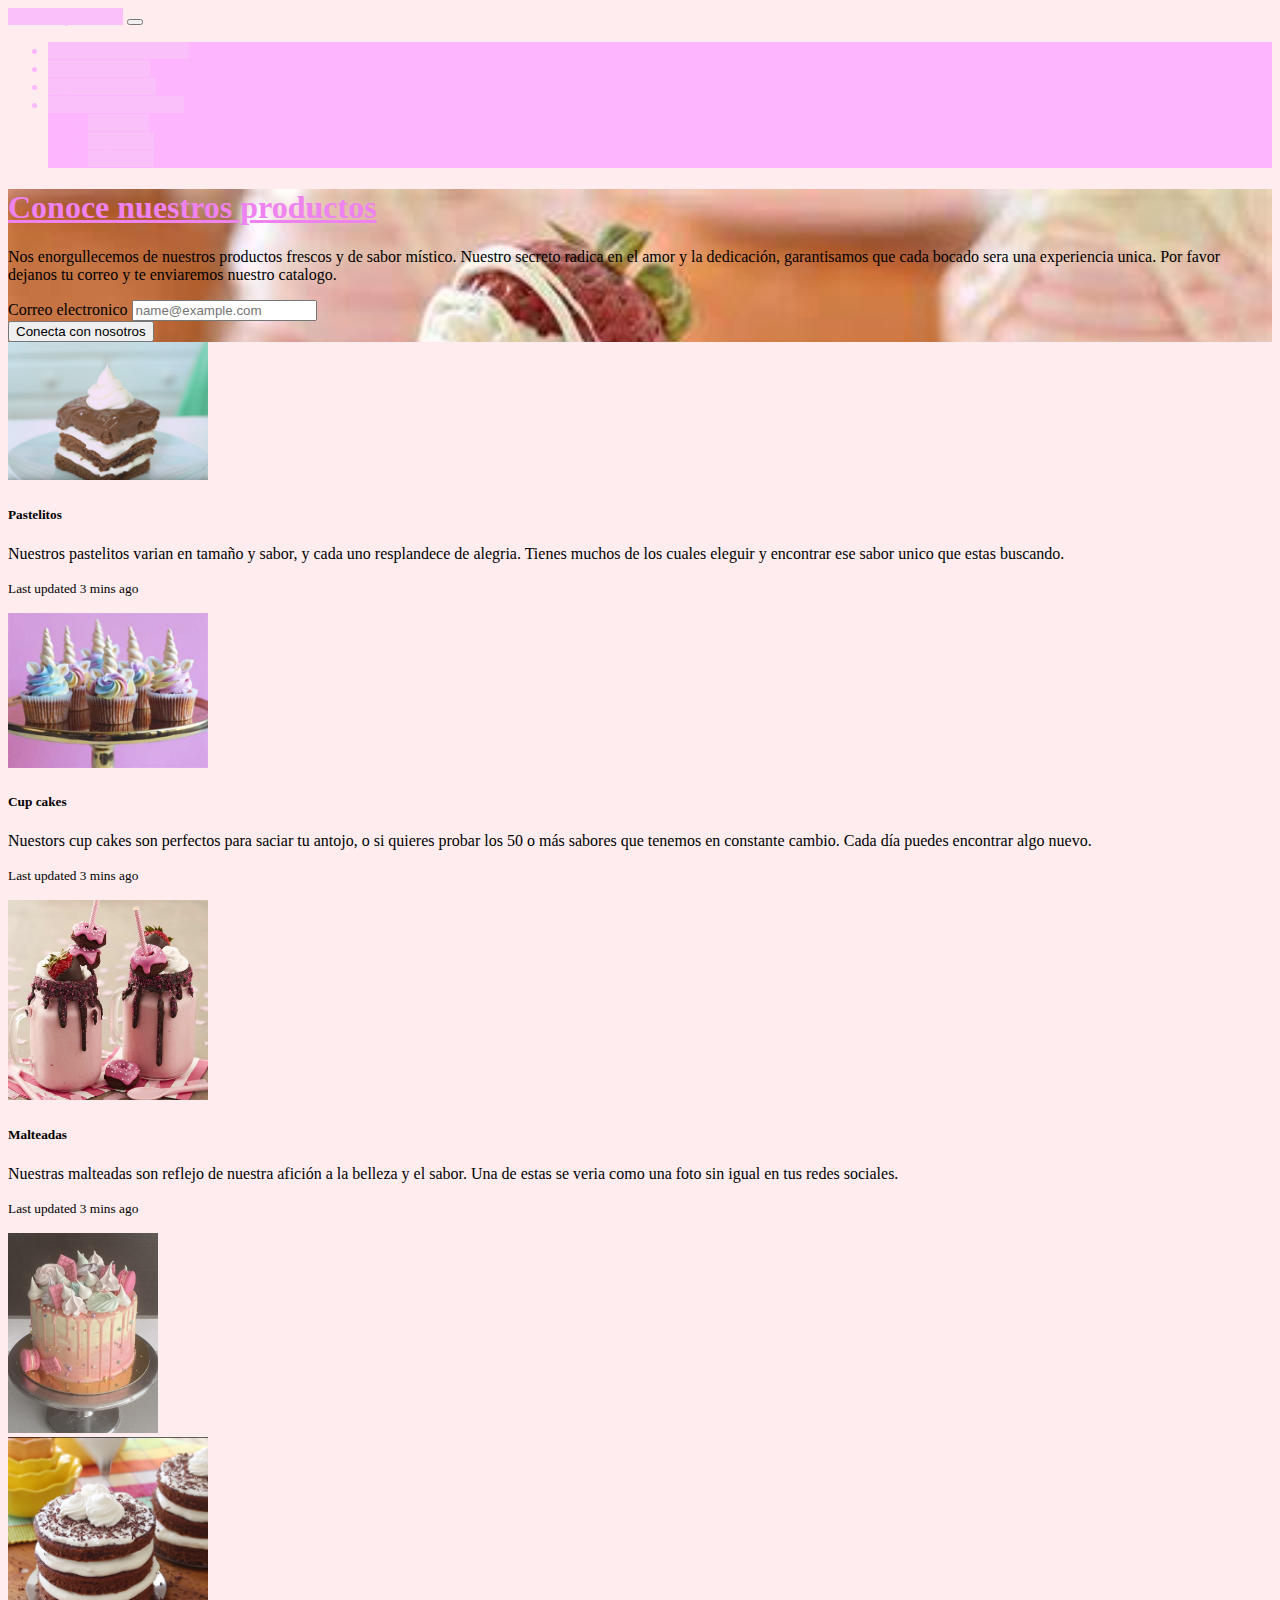
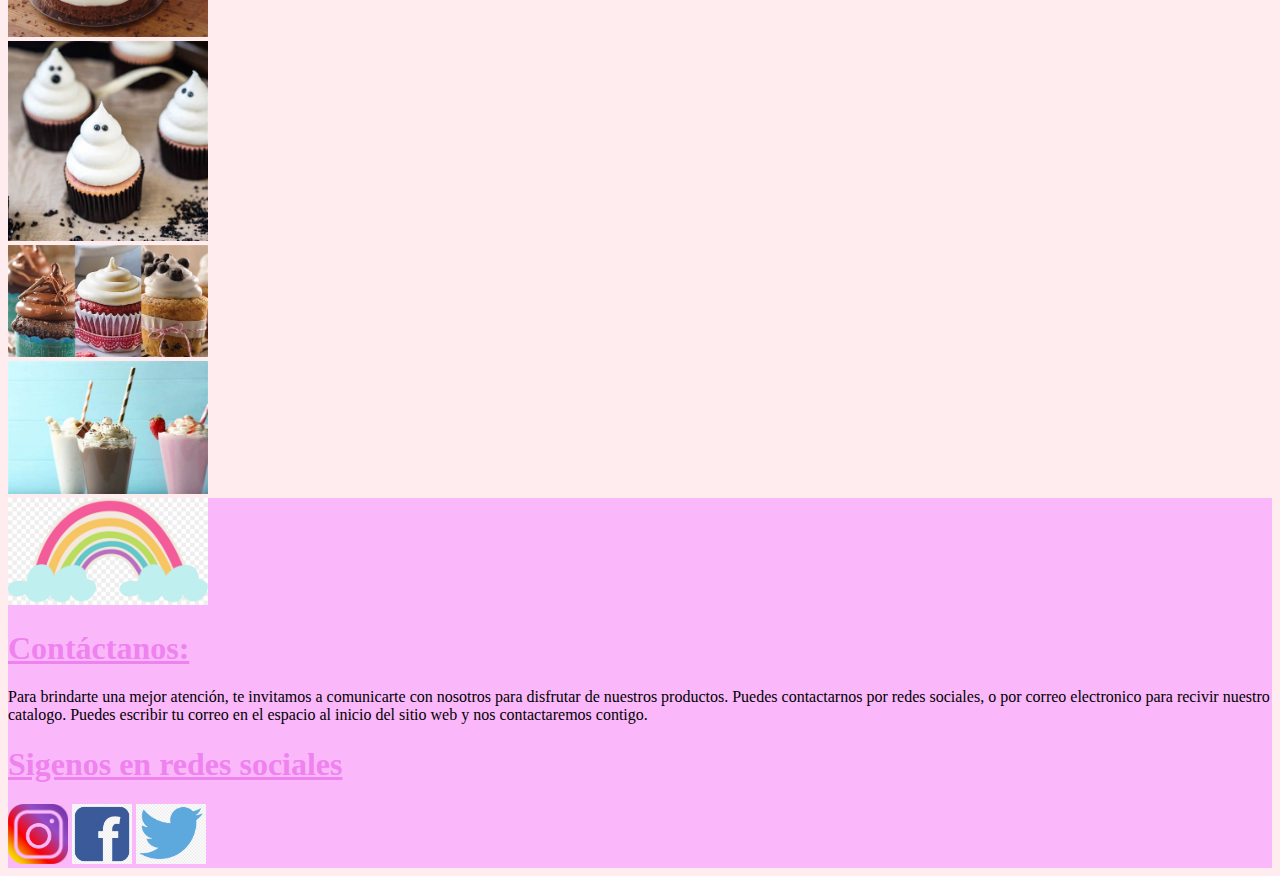
<file: Index.html>
<!DOCTYPE html>
<html lang="en">
<head>
    <meta charset="UTF-8">
    <meta http-equiv="X-UA-Compatible" content="IE=edge">
    <meta name="viewport" content="width=device-width, initial-scale=1.0">
    <title>Primer Proyecto</title>
    <link href="https://cdn.jsdelivr.net/npm/bootstrap@5.2.3/dist/css/bootstrap.min.css" rel="stylesheet" integrity="sha384-rbsA2VBKQhggwzxH7pPCaAqO46MgnOM80zW1RWuH61DGLwZJEdK2Kadq2F9CUG65" crossorigin="anonymous">
<script src="https://cdn.jsdelivr.net/npm/bootstrap@5.2.3/dist/js/bootstrap.bundle.min.js" integrity="sha384-kenU1KFdBIe4zVF0s0G1M5b4hcpxyD9F7jL+jjXkk+Q2h455rYXK/7HAuoJl+0I4" crossorigin="anonymous"></script>
    <link rel="stylesheet" href="styles.css" />
    <meta name="viewport" content="width=device-width", initial-scale=1.0>
</head>
<body>
    <header>
        <nav class="navbar navbar-expand-lg bg-light">
            <div class="container-fluid">
              <a class="navbar-brand" href="#">Arcoíris y colores</a>
              <button class="navbar-toggler" type="button" data-bs-toggle="collapse" data-bs-target="#navbarNavDropdown" aria-controls="navbarNavDropdown" aria-expanded="false" aria-label="Toggle navigation">
                <span class="navbar-toggler-icon"></span>
              </button>
              <div class="collapse navbar-collapse" id="navbarNavDropdown">
                <ul class="navbar-nav">
                  <li class="nav-item">
                    <a class="nav-link active" aria-current="page" href="#">Donde nos encuentras</a>
                  </li>
                  <li class="nav-item">
                    <a class="nav-link" href="#">Nuestra historia</a>
                  </li>
                  <li class="nav-item">
                    <a class="nav-link" href="#">Sigenos en redes</a>
                  </li>
                  <li class="nav-item dropdown">
                    <a class="nav-link dropdown-toggle" href="#" role="button" data-bs-toggle="dropdown" aria-expanded="false">
                      Los colores del sabor
                    </a>
                    <ul class="dropdown-menu">
                      <li><a class="dropdown-item" href="#">Pastelitos</a></li>
                      <li><a class="dropdown-item" href="#">Cup cakes</a></li>
                      <li><a class="dropdown-item" href="#">Malteadas</a></li>
                    </ul>
                  </li>
                </ul>
              </div>
            </div>
          </nav>
    </header>
    <div class="p-5 mb-4 bg-light rounded-3" style="background-image: url(Cup\ cake\ de\ entrada.jpg); background-size: 100%;">
        <div class="container-fluid py-5">
          <h1 class="display-5 fw-bold">Conoce nuestros productos</h1>
          <p class="col-md-8 fs-4">
            Nos enorgullecemos de nuestros productos frescos y de sabor místico. Nuestro secreto radica en el amor y la dedicación, garantisamos que cada bocado sera una experiencia unica. Por favor dejanos tu correo y te enviaremos nuestro catalogo.
          </p>
          <div class="row">
            <div class="col-2">
              <label for="exampleFormControlInput1" class="form-label"
                >Correo electronico</label
              >
              <input
                type="email"
                class="form-control"
                id="exampleFormControlInput1"
                placeholder="name@example.com"
              />
            </div>
            <div class="col-10">
              <button class="btn btn-primary btn-lg" type="button">
                Conecta con nosotros
              </button>
            </div>
          </div>
        </div>
      </div>
      <div class="card-group">
        <div class="card">
          <img src="Pastelitos 1.png" class="card-img-top" alt="...">
          <div class="card-body">
            <h5 class="card-title">Pastelitos</h5>
            <p class="card-text">Nuestros pastelitos varian en tamaño y sabor, y cada uno resplandece de alegria. Tienes muchos de los cuales eleguir y encontrar ese sabor unico que estas buscando.</p>
            <p class="card-text"><small class="text-muted">Last updated 3 mins ago</small></p>
          </div>
        </div>
        <div class="card">
          <img src="Cup cakes 1.jfif" class="card-img-top" alt="...">
          <div class="card-body">
            <h5 class="card-title">Cup cakes</h5>
            <p class="card-text">Nuestors cup cakes son perfectos para saciar tu antojo, o si quieres probar los 50 o más sabores que tenemos en constante cambio. Cada día puedes encontrar algo nuevo.</p>
            <p class="card-text"><small class="text-muted">Last updated 3 mins ago</small></p>
          </div>
        </div>
        <div class="card">
          <img src="Malteadas 1.jfif" class="card-img-top" alt="...">
          <div class="card-body">
            <h5 class="card-title">Malteadas</h5>
            <p class="card-text">Nuestras malteadas son reflejo de nuestra afición a la belleza y el sabor. Una de estas se veria como una foto sin igual en tus redes sociales.</p>
            <p class="card-text"><small class="text-muted">Last updated 3 mins ago</small></p>
          </div>
        </div>
      </div>
      <div 2 class="container text-center">
        <div class="row row-cols-5">
          <div class="col"><img src="Pastelito 3.jpg" alt=""></div>
          <div class="col"><img src="Pastelitos 2.png" alt=""></div>
          <div class="col"><img src="cup cakes 3.jpg" alt=""></div>
          <div class="col"><img src="cup cakes 2.jfif" alt=""></div>
          <div class="col"><img src="malteadas 3.jpg" alt=""></div>
        </div>
      </div>
</body>
<footer>
  <div class="container text-center">
    <div class="row">
      <div class="col">
        <img src="Arcoiris.jpg" alt="">
      </div>
      <div class="col">
        <h1>Contáctanos:</h1>
        Para brindarte una mejor atención, te invitamos a comunicarte con nosotros para disfrutar de nuestros productos.
        Puedes contactarnos por redes sociales, o por correo electronico para recivir nuestro catalogo. Puedes escribir tu correo en el espacio al inicio del sitio web y nos contactaremos contigo.
      </div>
      <div class="col">
        <h1>Sigenos en redes sociales</h1>
        <img src="instagramlogopng.webp" alt=""; style="height: 60px;">
        <img src="facebooklogo.png" alt=""; style="height: 60px;">
        <img src="twiitter 2.jpg" alt=""; style="height: 60px;">
      </div>
    </div>
  </div>
</footer>
</html>
</file>
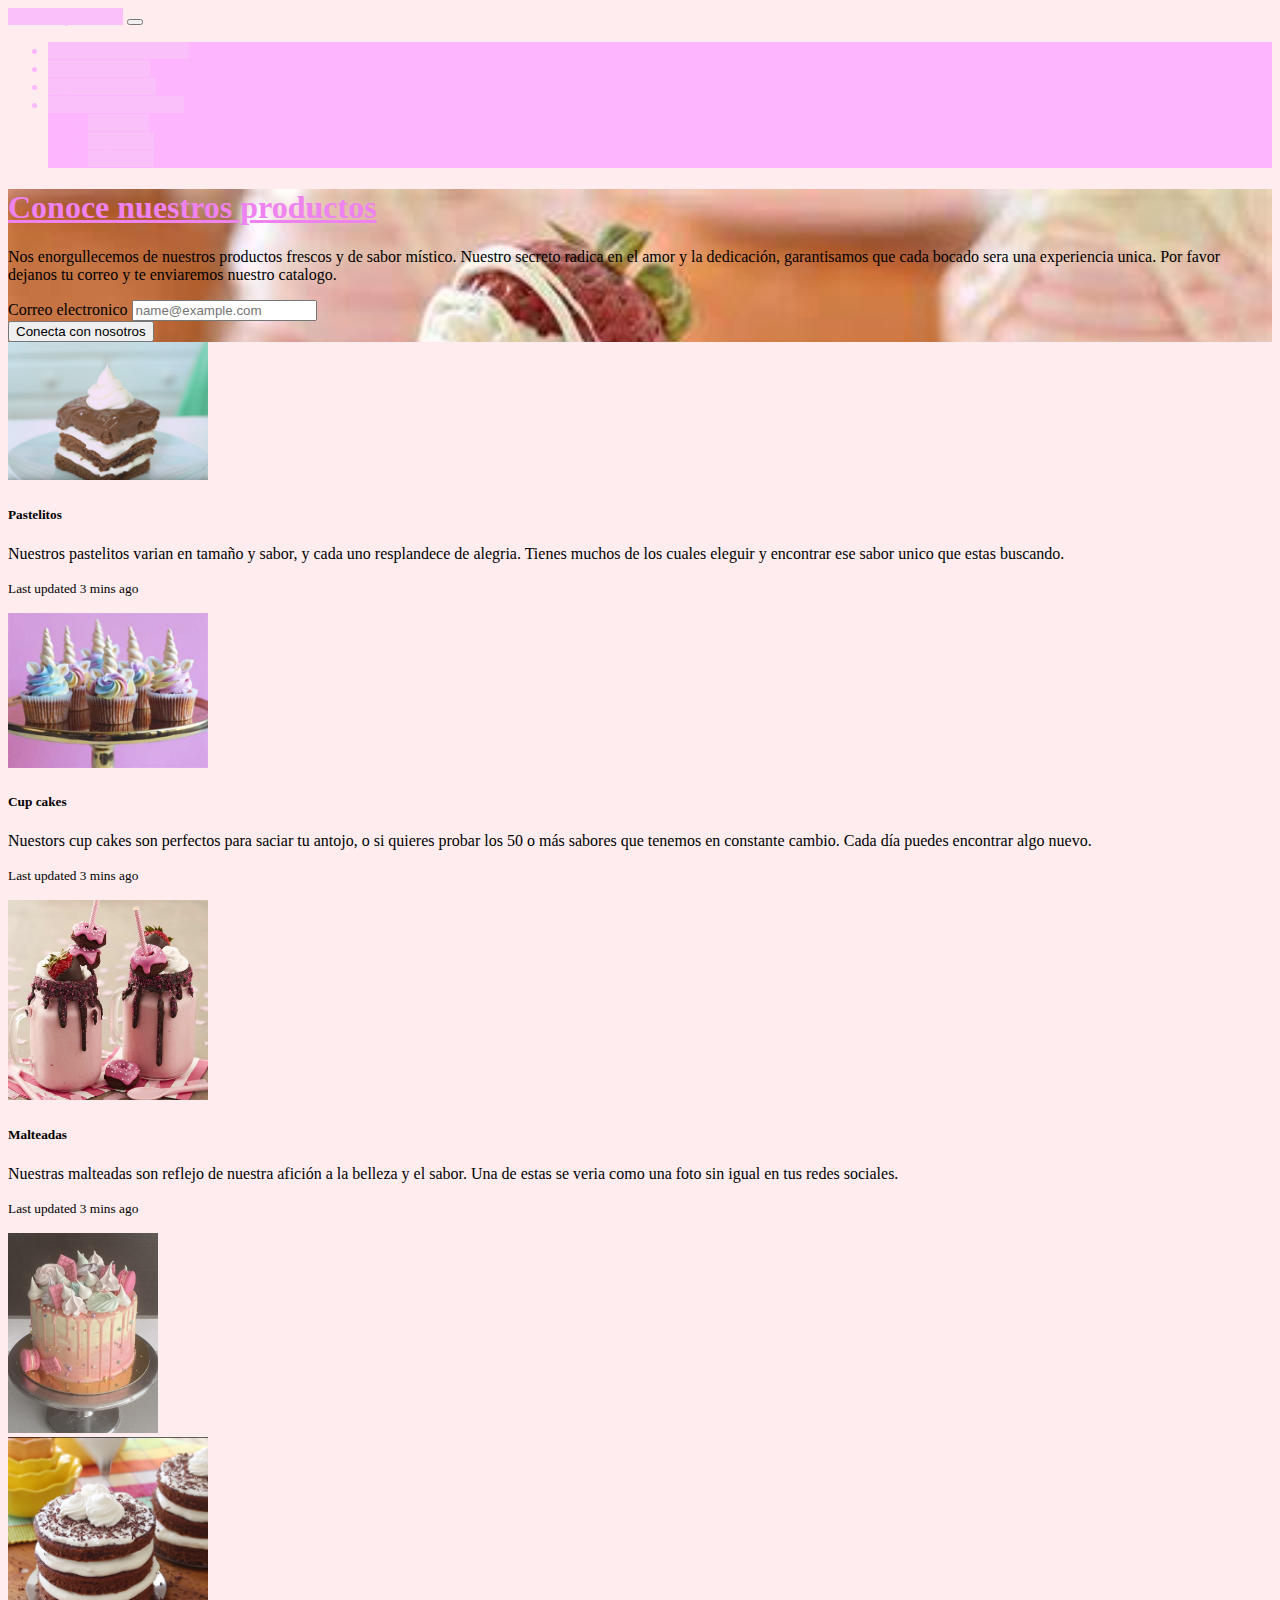
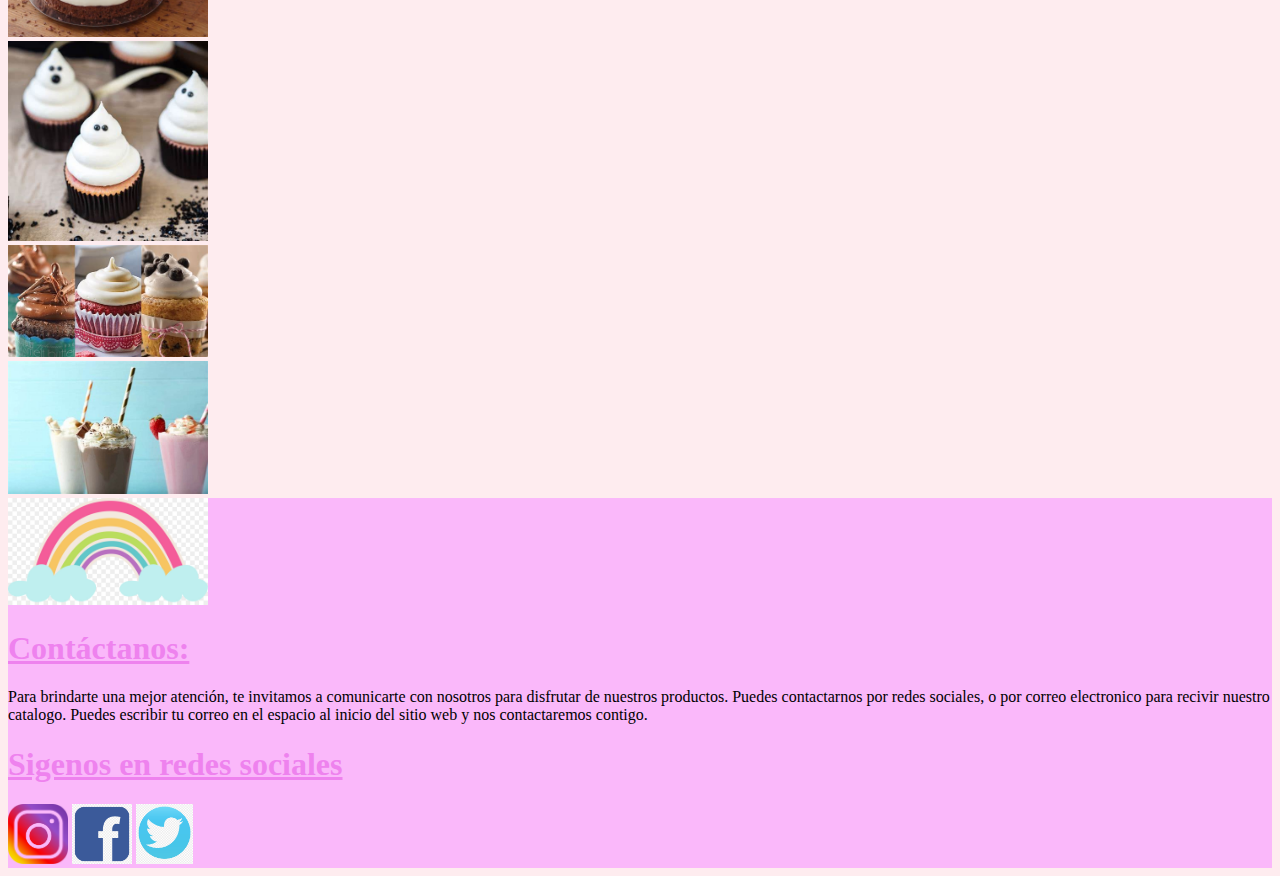
<file: index.html>
<!DOCTYPE html>
<html lang="en">
<head>
    <meta charset="UTF-8">
    <meta http-equiv="X-UA-Compatible" content="IE=edge">
    <meta name="viewport" content="width=device-width, initial-scale=1.0">
    <title>Primer Proyecto</title>
    <link href="https://cdn.jsdelivr.net/npm/bootstrap@5.2.3/dist/css/bootstrap.min.css" rel="stylesheet" integrity="sha384-rbsA2VBKQhggwzxH7pPCaAqO46MgnOM80zW1RWuH61DGLwZJEdK2Kadq2F9CUG65" crossorigin="anonymous">
<script src="https://cdn.jsdelivr.net/npm/bootstrap@5.2.3/dist/js/bootstrap.bundle.min.js" integrity="sha384-kenU1KFdBIe4zVF0s0G1M5b4hcpxyD9F7jL+jjXkk+Q2h455rYXK/7HAuoJl+0I4" crossorigin="anonymous"></script>
    <link rel="stylesheet" href="styles.css" />
    <meta name="viewport" content="width=device-width", initial-scale=1.0>
</head>
<body>
    <header>
        <nav class="navbar navbar-expand-lg bg-light">
            <div class="container-fluid">
              <a class="navbar-brand" href="#">Arcoíris y colores</a>
              <button class="navbar-toggler" type="button" data-bs-toggle="collapse" data-bs-target="#navbarNavDropdown" aria-controls="navbarNavDropdown" aria-expanded="false" aria-label="Toggle navigation">
                <span class="navbar-toggler-icon"></span>
              </button>
              <div class="collapse navbar-collapse" id="navbarNavDropdown">
                <ul class="navbar-nav">
                  <li class="nav-item">
                    <a class="nav-link active" aria-current="page" href="#">Donde nos encuentras</a>
                  </li>
                  <li class="nav-item">
                    <a class="nav-link" href="#">Nuestra historia</a>
                  </li>
                  <li class="nav-item">
                    <a class="nav-link" href="#">Sigenos en redes</a>
                  </li>
                  <li class="nav-item dropdown">
                    <a class="nav-link dropdown-toggle" href="#" role="button" data-bs-toggle="dropdown" aria-expanded="false">
                      Los colores del sabor
                    </a>
                    <ul class="dropdown-menu">
                      <li><a class="dropdown-item" href="#">Pastelitos</a></li>
                      <li><a class="dropdown-item" href="#">Cup cakes</a></li>
                      <li><a class="dropdown-item" href="#">Malteadas</a></li>
                    </ul>
                  </li>
                </ul>
              </div>
            </div>
          </nav>
    </header>
    <div class="p-5 mb-4 bg-light rounded-3" style="background-image: url(Cup\ cake\ de\ entrada.jpg); background-size: 100%;">
        <div class="container-fluid py-5">
          <h1 class="display-5 fw-bold">Conoce nuestros productos</h1>
          <p class="col-md-8 fs-4">
            Nos enorgullecemos de nuestros productos frescos y de sabor místico. Nuestro secreto radica en el amor y la dedicación, garantisamos que cada bocado sera una experiencia unica. Por favor dejanos tu correo y te enviaremos nuestro catalogo.
          </p>
          <div class="row">
            <div class="col-2">
              <label for="exampleFormControlInput1" class="form-label"
                >Correo electronico</label
              >
              <input
                type="email"
                class="form-control"
                id="exampleFormControlInput1"
                placeholder="name@example.com"
              />
            </div>
            <div class="col-10">
              <button class="btn btn-primary btn-lg" type="button">
                Conecta con nosotros
              </button>
            </div>
          </div>
        </div>
      </div>
      <div class="card-group">
        <div class="card">
          <img src="Pastelitos 1.png" class="card-img-top" alt="...">
          <div class="card-body">
            <h5 class="card-title">Pastelitos</h5>
            <p class="card-text">Nuestros pastelitos varian en tamaño y sabor, y cada uno resplandece de alegria. Tienes muchos de los cuales eleguir y encontrar ese sabor unico que estas buscando.</p>
            <p class="card-text"><small class="text-muted">Last updated 3 mins ago</small></p>
          </div>
        </div>
        <div class="card">
          <img src="Cup cakes 1.jfif" class="card-img-top" alt="...">
          <div class="card-body">
            <h5 class="card-title">Cup cakes</h5>
            <p class="card-text">Nuestors cup cakes son perfectos para saciar tu antojo, o si quieres probar los 50 o más sabores que tenemos en constante cambio. Cada día puedes encontrar algo nuevo.</p>
            <p class="card-text"><small class="text-muted">Last updated 3 mins ago</small></p>
          </div>
        </div>
        <div class="card">
          <img src="Malteadas 1.jfif" class="card-img-top" alt="...">
          <div class="card-body">
            <h5 class="card-title">Malteadas</h5>
            <p class="card-text">Nuestras malteadas son reflejo de nuestra afición a la belleza y el sabor. Una de estas se veria como una foto sin igual en tus redes sociales.</p>
            <p class="card-text"><small class="text-muted">Last updated 3 mins ago</small></p>
          </div>
        </div>
      </div>
      <div 2 class="container text-center">
        <div class="row row-cols-5">
          <div class="col"><img src="Pastelito 3.jpg" alt=""></div>
          <div class="col"><img src="Pastelitos 2.png" alt=""></div>
          <div class="col"><img src="cup cakes 3.jpg" alt=""></div>
          <div class="col"><img src="cup cakes 2.jfif" alt=""></div>
          <div class="col"><img src="malteadas 3.jpg" alt=""></div>
        </div>
      </div>
</body>
<footer>
  <div class="container text-center">
    <div class="row">
      <div class="col">
        <img src="Arcoiris.jpg" alt="">
      </div>
      <div class="col">
        <h1>Contáctanos:</h1>
        Para brindarte una mejor atención, te invitamos a comunicarte con nosotros para disfrutar de nuestros productos.
        Puedes contactarnos por redes sociales, o por correo electronico para recivir nuestro catalogo. Puedes escribir tu correo en el espacio al inicio del sitio web y nos contactaremos contigo.
      </div>
      <div class="col">
        <h1>Sigenos en redes sociales</h1>
        <img src="instagramlogopng.webp" alt=""; style="height: 60px;">
        <img src="facebooklogo.png" alt=""; style="height: 60px;">
        <img src="logo-twitter-clipart-transparente-2.jpg" alt=""; style="height: 60px;">
      </div>
    </div>
  </div>
</footer>
</html>
</file>
<file: styles.css>
header{
    color: aliceblue;
}
li{
    color: rgb(250, 184, 250);
    background-color: rgb(253, 182, 253)
}

li:hover{
    text-underline-position: aqua;
}

a{
    background-color: rgb(250, 192, 250);
    color: rgb(250, 192, 250);
}

a:hover{
    text-decoration: underline;
}

body{
    background-color: rgb(254, 236, 239);
}

img{
    width: auto;
    height: auto;
    max-width: 200px;
    max-height: 200px;
}

h1{
    color:violet;
    text-decoration: underline;
}

p{
    color:black;
}

footer{
    background-color:rgb(250, 184, 250) ;
}

col{
    background-color: transparent;
}
</file>
